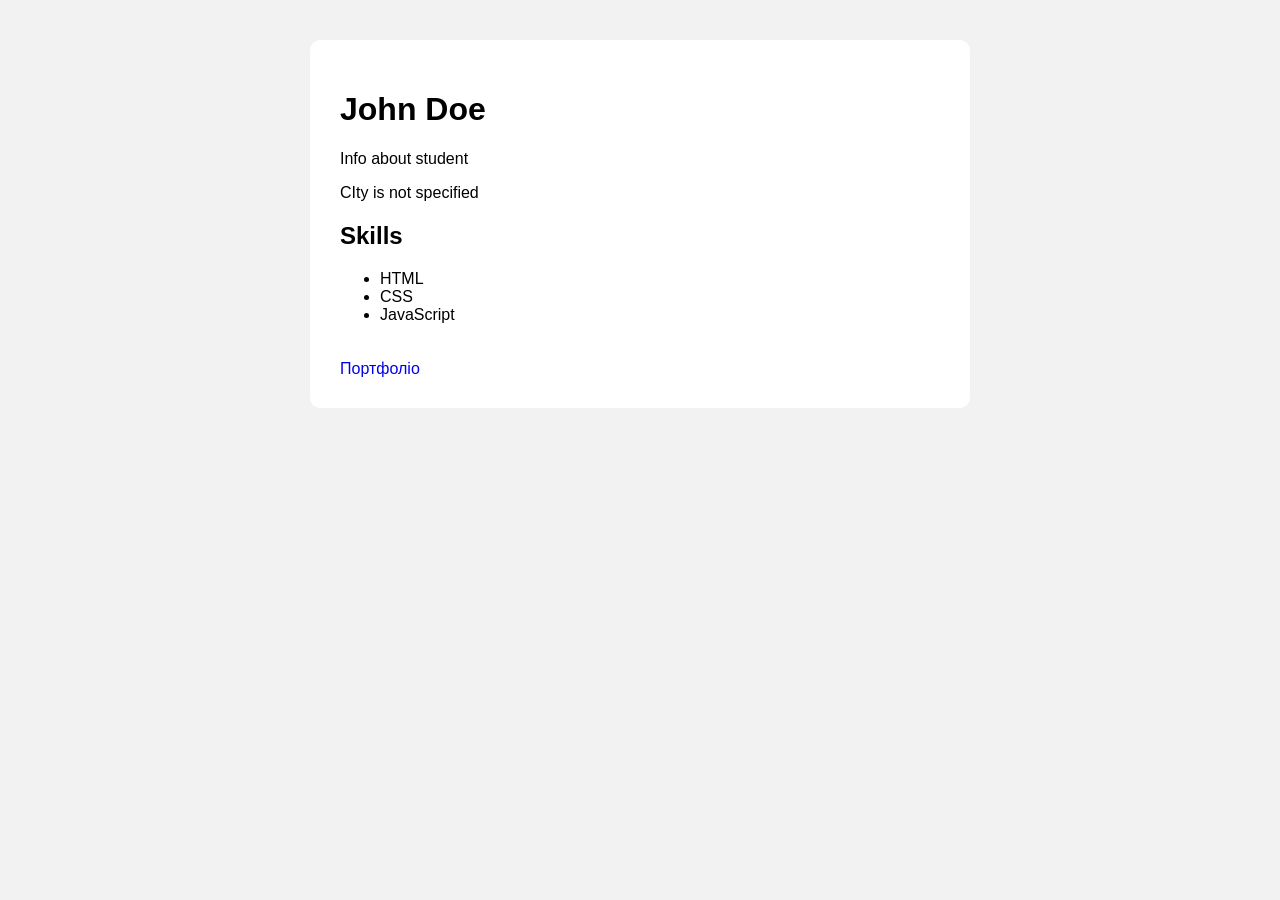
<file: lect_13/index.html>
<!DOCTYPE html>
<html lang="en">
<head>
    <meta charset="UTF-8">
    <title>Title</title>
    <link rel="stylesheet" href="style.css">
</head>
<body>
<main class="profile">
    <h1 id="profile-name">Student`s name</h1>
    <p class="profile-role">Info about student</p>
    <p class="profile-city">CIty is not specified</p>
    <h2>Skills</h2>
    <ul id="skills-list">
        <li class="skill">HTML</li>
        <li class="skill">CSS</li>
        <li class="skill">JavaScript</li>
    </ul>

    <a href="#" id = "profile-link">Портфоліо</a>
</main>

<script src="script.js"></script>
</body>
</html>
</file>
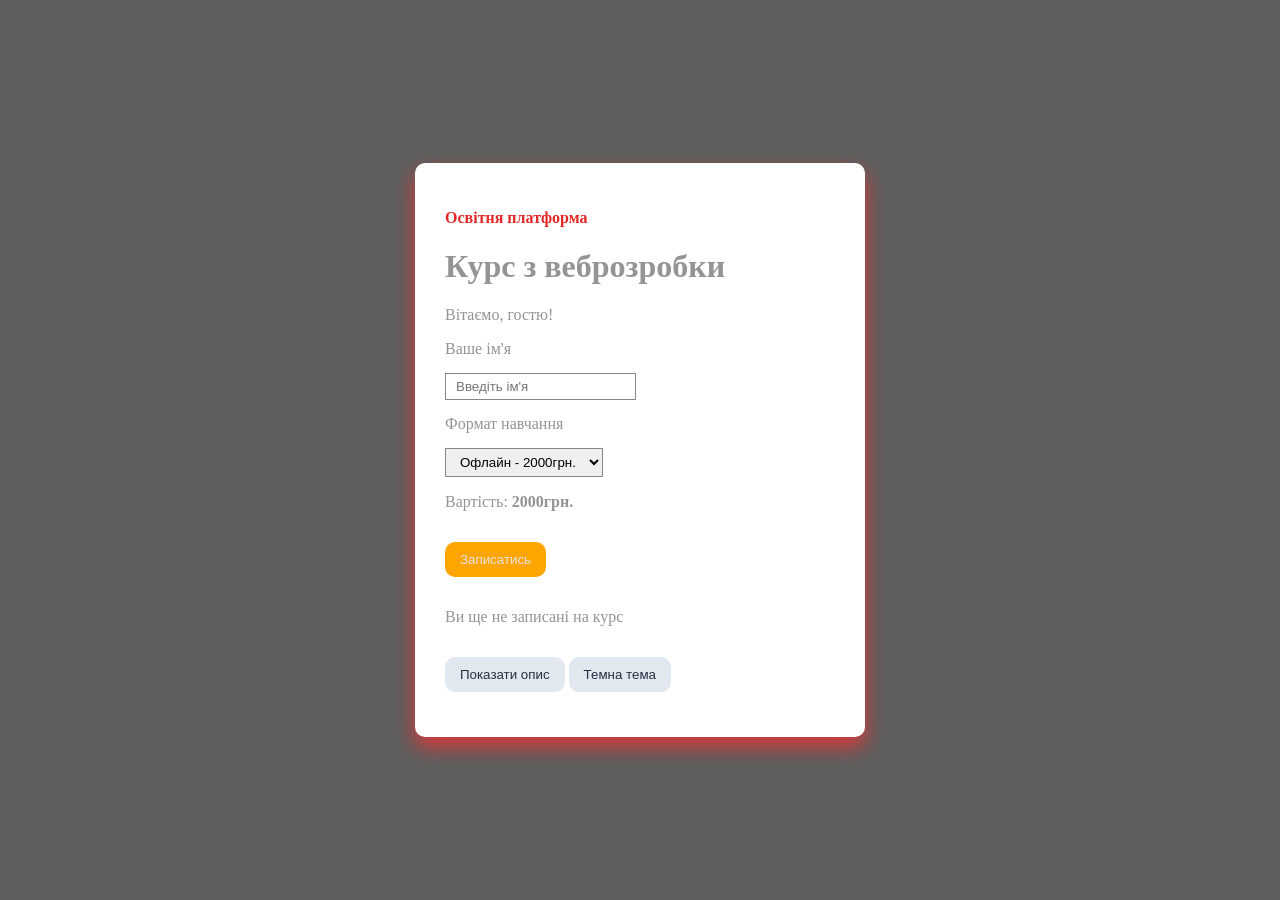
<file: lect_14/index.html>
<!DOCTYPE html>
<html lang="en">
<head>
    <meta charset="UTF-8">
    <title>Title</title>
    <link rel="stylesheet" href="style.css">
</head>
<body>
<main class="course-card" id="card">
    <p class="tag">Освітня платформа</p>
    <h1>Курс з веброзробки</h1>
    <p id="welcome">Вітаємо, гостю!</p>

    <label for="studentsName">Ваше ім'я</label>
    <input id="studentsName" type="text" placeholder="Введіть ім'я">

    <label for="format">Формат навчання</label>
    <select id="format">
        <option value="2000">Офлайн - 2000грн.</option>
        <option value="1500">Онлайн - 1500грн.</option>
    </select>
    <p>Вартість: <strong id="price">2000грн.</strong></p>
    <button id="enrollBtn">Записатись</button>
    <p id="status">Ви ще не записані на курс</p>


    <button id="detailBtn" class="secondary">Показати опис</button>
    <p class="hidden" id="details">Практичний курс з веброзробки</p>
    <button id="themeBtn" class="secondary">Темна тема</button>
</main>


<script src="script.js" defer></script>
</body>
</html>
</file>
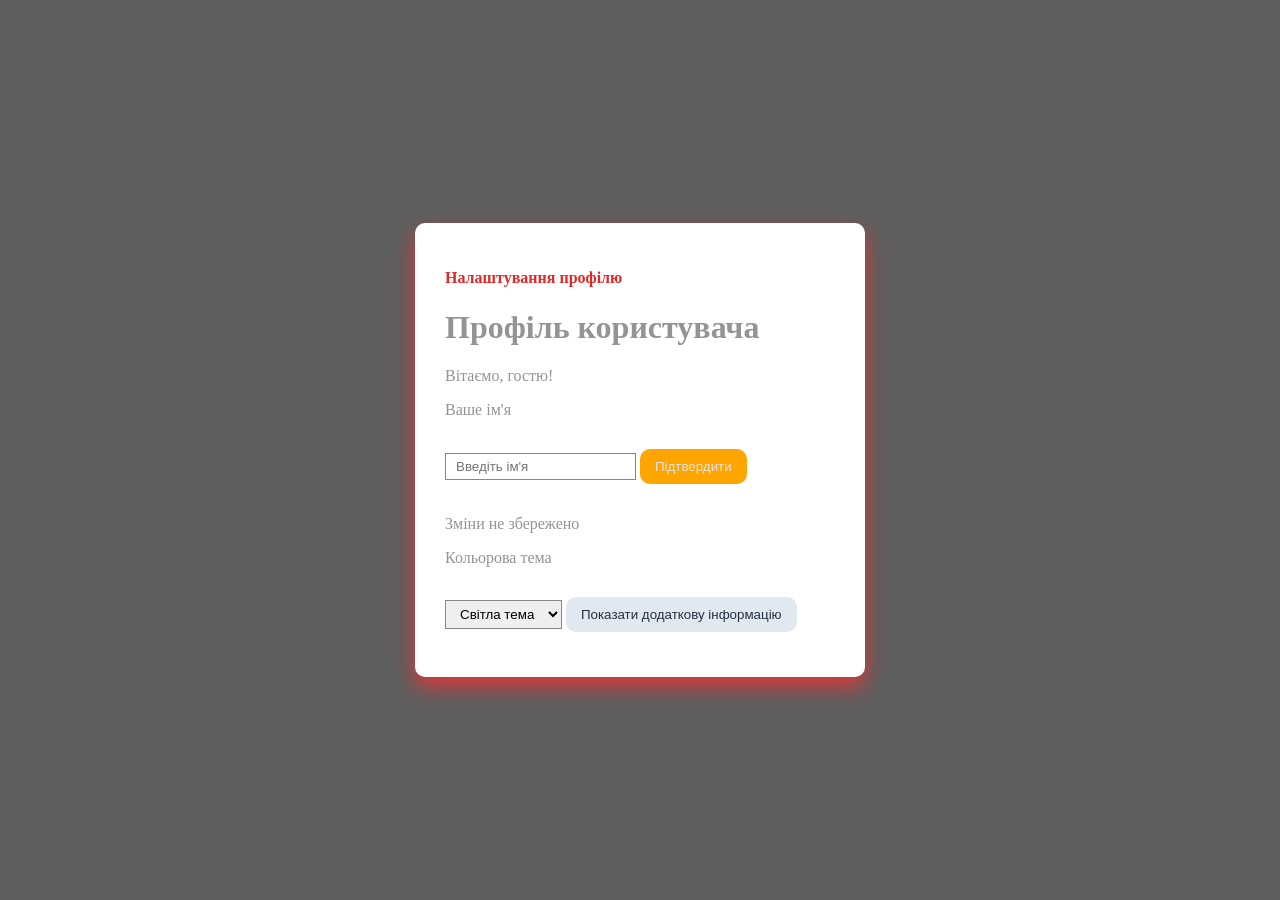
<file: lect_14/home_work/index.html>
<!DOCTYPE html>
<html lang="en">
<head>
    <meta charset="UTF-8">
    <title>Налаштування профілю</title>
    <link rel="stylesheet" href="style.css">
</head>
<body>
<main class="profile-card" id="card">
    <p class="tag">Налаштування профілю</p>
    <h1>Профіль користувача</h1>
    <p id="welcome">Вітаємо, гостю!</p>

    <label for="userName">Ваше ім'я</label>
    <input id="userName" type="text" placeholder="Введіть ім'я">

    <button id="confirmBtn">Підтвердити</button>
    <p id="status">Зміни не збережено</p>

    <label for="themeSelect">Кольорова тема</label>
    <select id="themeSelect">
        <option value="light">Світла тема</option>
        <option value="dark">Темна тема</option>
    </select>

    <button id="detailBtn" class="secondary">Показати додаткову інформацію</button>
    <p class="hidden" id="details">Ваш обліковий запис успішно активовано, тут ви можете керувати своїми даними.</p>
</main>

<script src="script.js" defer></script>
</body>
</html>
</file>
<file: lect_13/style.css>
body{
    font-family: Arial, Helvetica, sans-serif;
    background: #f2f2f2;
    margin: 0;
    padding: 40px;
}
.profile{
    max-width: 600px;
    margin: 0 auto;
    background: white;
    padding: 30px;
    border-radius: 10px;
}
.profile a{
    text-decoration: none;
    display: inline-block;
    margin-top: 20px;
}
</file>
<file: lect_14/style.css>
*{
    box-sizing: border-box;
}
body{
    margin:0;
    padding:0;
    min-height:100vh;
    display: grid;
    place-items: center;
    font-family: "Kristen ITC", serif;
    background: #5e5e5e;
    color: #959393;
}
.course-card{
    width: min(450px, 90vh);
    padding: 30px;
    background: #fff;
    border-radius: 10px;
    box-shadow: 0 10px 20px rgb(218, 57, 57);
}
.tag{
    color: #e42727;
    font-weight: bold;
}
label{
    display: block;
    margin: 15px 0;
}
input, select{
    border: 1px solid #888787;
    padding: 5px 10px;
}
button{
    margin: 15px 0;
    border: none;
    background: orange;
    color: #e3e3e3;
    cursor: pointer;
    padding: 10px 15px;
    border-radius: 10px;
}
.secondary{
    background: #e2e8f0;
    color: #243041;
}
.hidden{
    display: none;
}
.success{
    color: #147d43;
    font-weight: bold;
}
.dark{
    background: #243041;
    color: #fdfdfd;
}
.dark .secondary{
    background: #475569;
    color: #fff;
}
</file>
<file: lect_14/home_work/style.css>
*{
    box-sizing: border-box;
}
body{
    margin:0;
    padding:0;
    min-height:100vh;
    display: grid;
    place-items: center;
    font-family: "Kristen ITC", serif;
    background: #5e5e5e;
    color: #959393;
}
.profile-card{
    width: min(450px, 90vh);
    padding: 30px;
    background: #fff;
    border-radius: 10px;
    box-shadow: 0 10px 20px rgb(218, 57, 57);
}
.tag{
    color: #e42727;
    font-weight: bold;
}
label{
    display: block;
    margin: 15px 0;
}
input, select{
    border: 1px solid #888787;
    padding: 5px 10px;
}
button{
    margin: 15px 0;
    border: none;
    background: orange;
    color: #e3e3e3;
    cursor: pointer;
    padding: 10px 15px;
    border-radius: 10px;
}
.secondary{
    background: #e2e8f0;
    color: #243041;
}
.hidden{
    display: none;
}
.success{
    color: #147d43;
    font-weight: bold;
}
.dark{
    background: #243041;
    color: #fdfdfd;
}
.dark .secondary{
    background: #475569;
    color: #fff;
}
</file>
